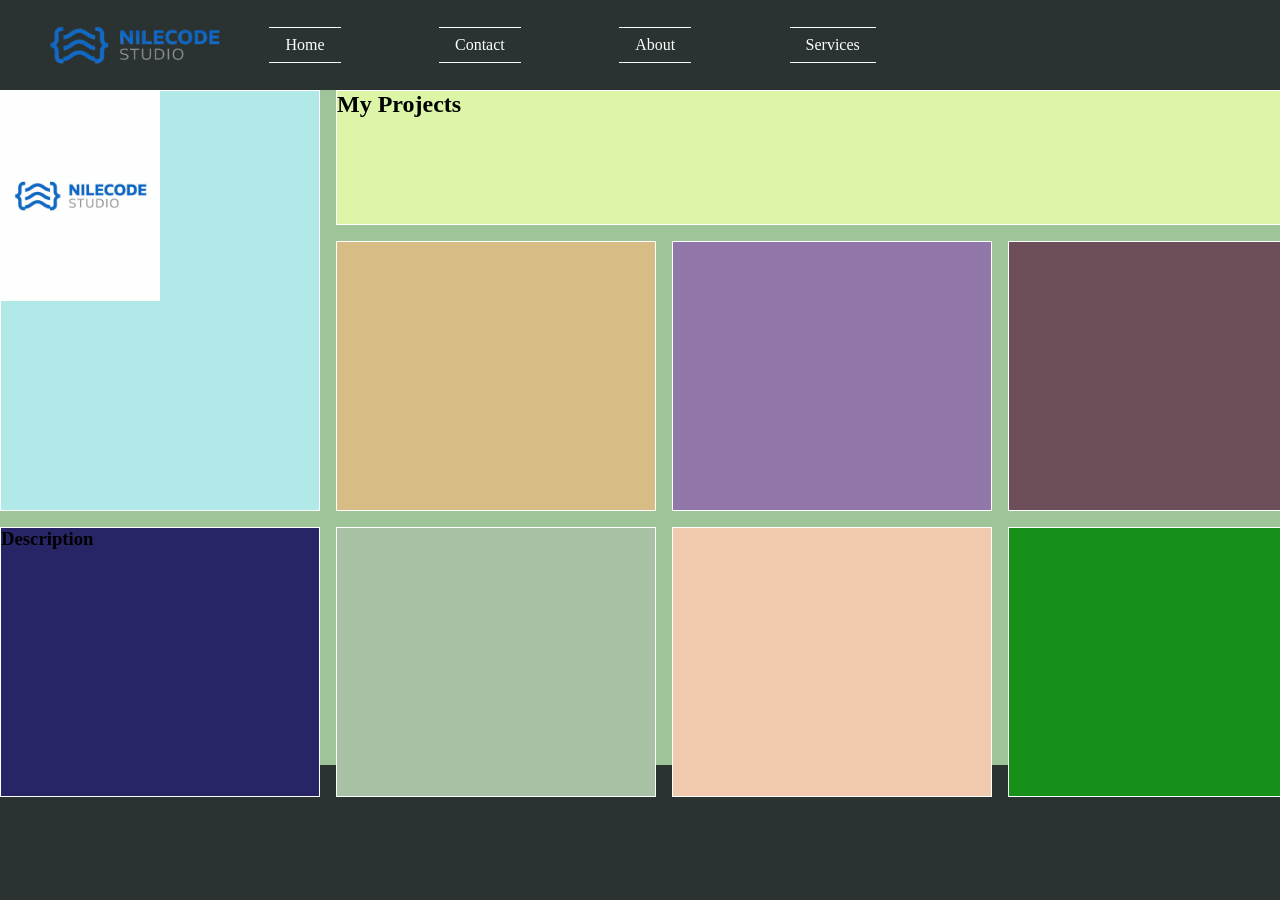
<file: index.html>
<!DOCTYPE html>
<html lang="en">
<head>
    <meta charset="UTF-8">
    <meta name="viewport" content="width=device-width, initial-scale=1.0">
    <title>Portfolio 2026</title>
    <link rel="stylesheet" href="style.css">
</head>
<body>
    <div id="container">
        <header id="hd">
            <section id="hd__sec01" class="hd__sect">
                <!-- <img src="/logo-removebg-preview.png" alt="site logo" id="logo"> -->
                 <!-- <h2>
                    Nile Code Studio
                 </h2> -->
            </section>
            <section id="hd__sec02" class="hd__sect">
                <nav id="navbar">
                    <ul id="navbar__list">
                        <li id="li__item01" class="li__items">
                            <a href="#" class="li__item_link">
                                Home
                            </a>
                        </li>
                        <li id="li__item02" class="li__items">
                            <a href="#" class="li__item_link">
                                Contact
                            </a>
                        </li>
                        <li id="li__item03" class="li__items">
                            <a href="#" class="li__item_link">
                                About
                            </a>
                        </li>
                        <li id="li__item04" class="li__items">
                            <a href="#" class="li__item_link">
                                Services
                            </a>
                        </li>
                    </ul>
                </nav>
            </section>
            <section id="hd__sec03" class="hd__sect">

            </section>
        </header>
        <main id="mn">
            <article id="mn__sec01" class="mn__sect">
                <img src="logo.jpg" alt="logo" id="mn__logo">
            </article>
            <article id="mn__sec02" class="mn__sect">
                <h3 id="description">Description</h3>
            </article>
            <article id="mn__sec03" class="mn__sect">
                <h2 id="proj__title">
                    My Projects
                </h2>
            </article>
            <article id="mn__sec04" class="mn__sect"></article>
            <article id="mn__sec05" class="mn__sect"></article>
            <article id="mn__sec06" class="mn__sect"></article>
            <article id="mn__sec07" class="mn__sect"></article>
            <article id="mn__sec08" class="mn__sect"></article>
            <article id="mn__sec09" class="mn__sect"></article>
        </main>
        <footer id="ft">

        </footer>
    </div>
</body>
</html>
</file>
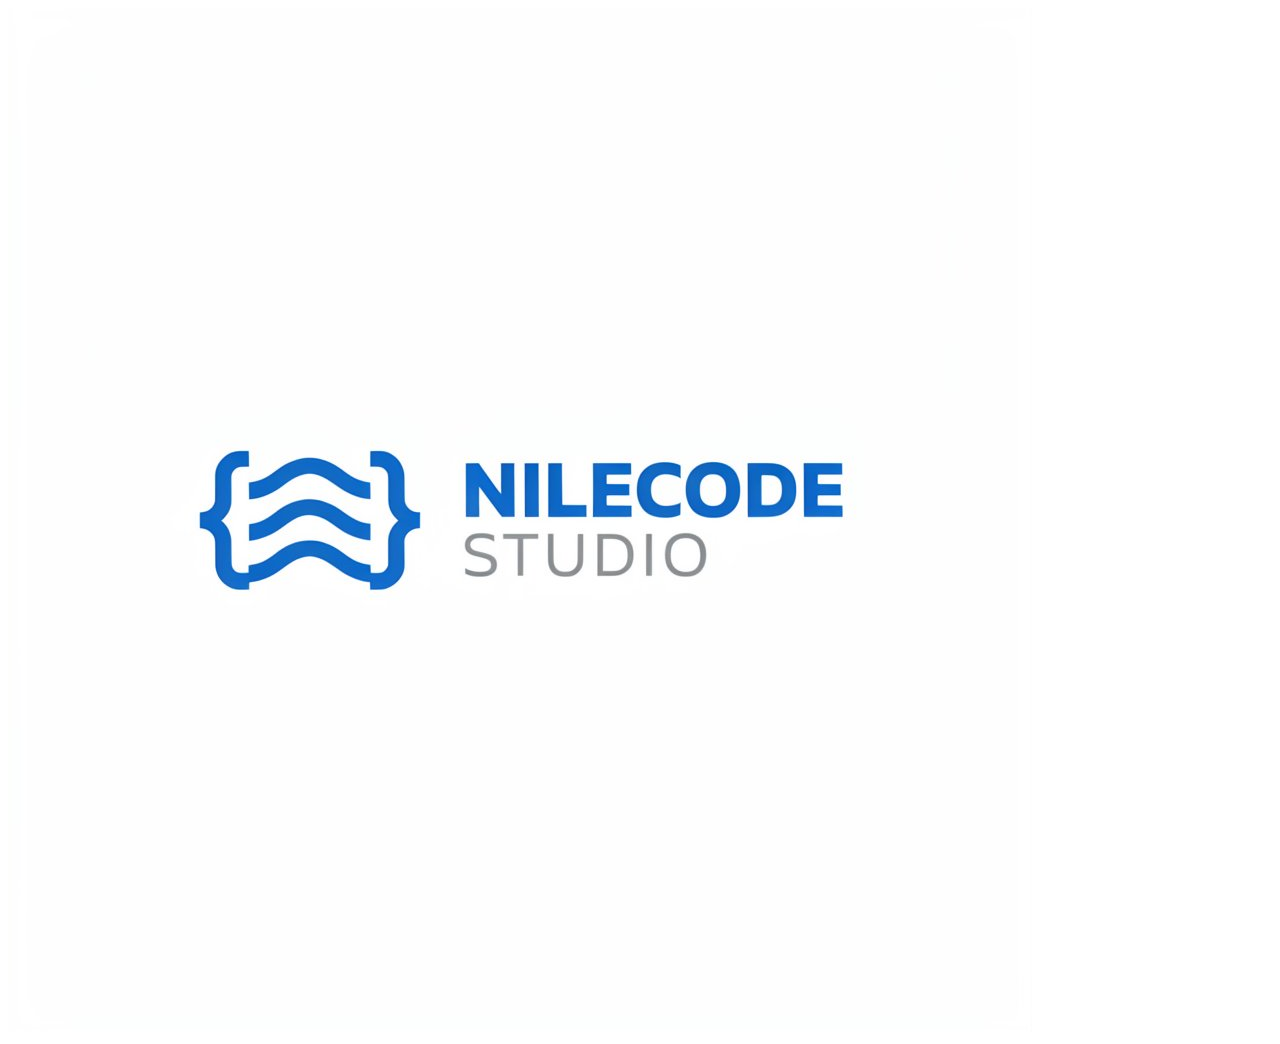
<file: example-project/index.html>
<!DOCTYPE html>
<html lang="en">
<head>
    <meta charset="UTF-8">
    <meta name="viewport" content="width=device-width, initial-scale=1.0">
    <title>Document</title>
</head>
<body>
    <img src="../logo.jpg" alt="logo" id="mn__logo">
</body>
</html>
</file>
<file: style.css>
/* Remove defaults--------------------------------------- */
* {
  margin: 0;
  padding: 0;
  box-sizing: border-box;
}
/* container styles------------------------------------- */
#container {
    width: 100vw;
    height: 100vh;
    background-color: #9ff0ef;
}
/* Header styles------------------------------------- */
#hd {
 width: 100%;
 height: 10vh;
 background-color: #2b3232;
 display: flex;
 /* gap: 1rem; */
justify-content: space-around;
/* align-items: center; */
}

.hd__sect {
    /* height: 100%; */

    /* border: 1px solid #fff; */
    color: #fff;
    
}

#hd__sec01 {
    flex: 4;
    background-image: url(logo-removebg-preview.png);
    background-size: cover;
    background-repeat: no-repeat;
    background-position: center;

}
#hd__sec02 {
    flex: 9;
}
#hd__sec03 {
    flex: 6;
}

#logo {
    width: 500px;
    height: 500px;
    object-fit:cover;
}
/* nav styles-------------------------------- */
#navbar {
    display: flex;
    justify-content: center;
    align-items: center;
    height: 100%;
}

#navbar__list {
    display: flex;
    justify-content: space-between;
    flex: 1;
}

.li__items {
   list-style: none;
   border-bottom: 1px solid #fff;
   border-top: 1px solid #fff;
   padding: 0.5rem 1rem;
}

.li__item_link {
    text-decoration: none;
    color: #fff;
}

.li__item_link:hover, .li__items:hover {
    text-decoration: none;
    background-color: #fff;
    color: #2b3232;
}


/* Main styles------------------------------------- */
#mn {
 width: 100%;
 height: 75vh;
 background-color: #a0c49a;
 display: grid;
     grid-template-columns: 25vw 25vw 25vw 25vw;
    grid-template-rows: 15vh 30vh 30vh;
    grid-template-areas: 
        "mn__sec01 mn__sec03 mn__sec03 mn__sec03"
        "mn__sec01 mn__sec04 mn__sec05 mn__sec06"
        "mn__sec02 mn__sec07 mn__sec08 mn__sec09";
        gap: 1rem;
}
#mn__logo {
    width: 50%;
    height: 50%;
    object-fit: cover;
}
.mn__sect {
    border: 1px solid #fff;

}

#mn__sec01 {
    grid-area: mn__sec01;
    background-color: #b1e9e9;
}
#mn__sec02 {
    grid-area: mn__sec02;
    background-color: #282567;
}
#mn__sec03 {
    grid-area: mn__sec03;
    background-color: #dcf5a7;
}
#mn__sec04 {
    grid-area: mn__sec04;
    background-color: #d7bc85;
}
#mn__sec05 {
    grid-area: mn__sec05;
    background-color: #9077a7;
}
#mn__sec06 {
    grid-area: mn__sec06;
    background-color: #6c4f59;
}
#mn__sec07 {
    grid-area: mn__sec07;
    background-color: #a8c0a4;
}
#mn__sec08 {
    grid-area: mn__sec08;
    background-color: #f1c9af;
}
#mn__sec09 {
    grid-area: mn__sec09;
    background-color: #179019;
}





/* Footer styles------------------------------------- */
#ft {
  width: 100%;
  height: 15vh; 
  background-color: #2b3232;  
}
</file>
